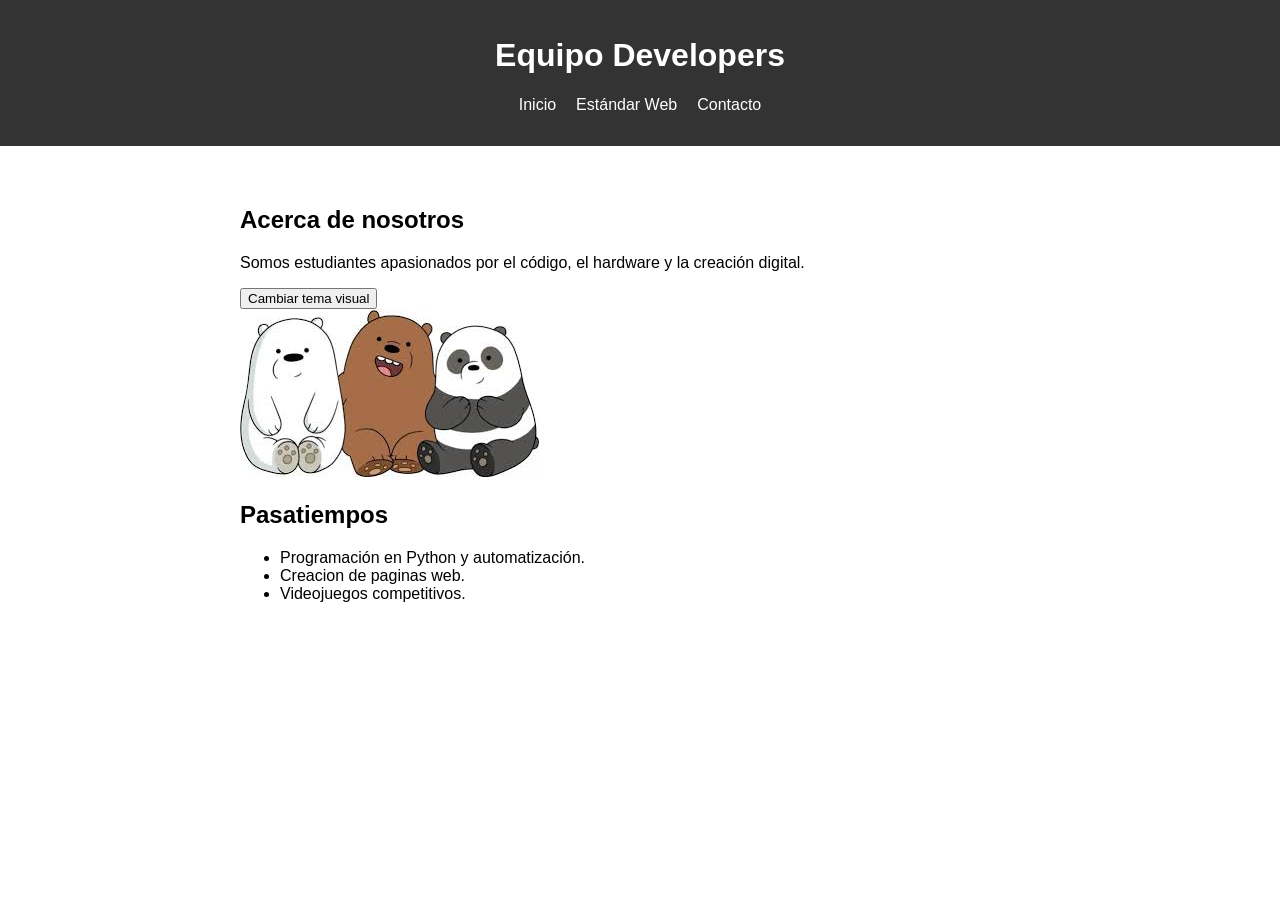
<file: developers/index.html>
<!DOCTYPE html>
<html lang="es">
<head>
    <meta charset="UTF-8">
    <title>Acerca del Grupo</title>
    <link rel="stylesheet" href="style.css">
</head>
<body>
    <header>
        <h1>Equipo Developers</h1>
        <nav>
            <ul>
                <li><a href="index.html">Inicio</a></li>
                <li><a href="webstandards.html">Estándar Web</a></li>
                <li><a href="contact.html">Contacto</a></li>
            </ul>
        </nav>
    </header>
    <main>
        <section id="presentacion">
            <h2>Acerca de nosotros</h2>
            <p>Somos estudiantes apasionados por el código, el hardware y la creación digital.</p>
            <button id="btnMagia">Cambiar tema visual</button>
        </section>

        <img src="img/equipo.jpg" alt="Foto del equipo">

        <section>
            <h2>Pasatiempos</h2>
            <ul>
                <li>Programación en Python y automatización.</li>
                <li>Creacion de paginas web.</li>
                <li>Videojuegos competitivos.</li>
            </ul>
        </section>
    </main>
    <script src="script.js"></script>
</body>
</html>
</file>
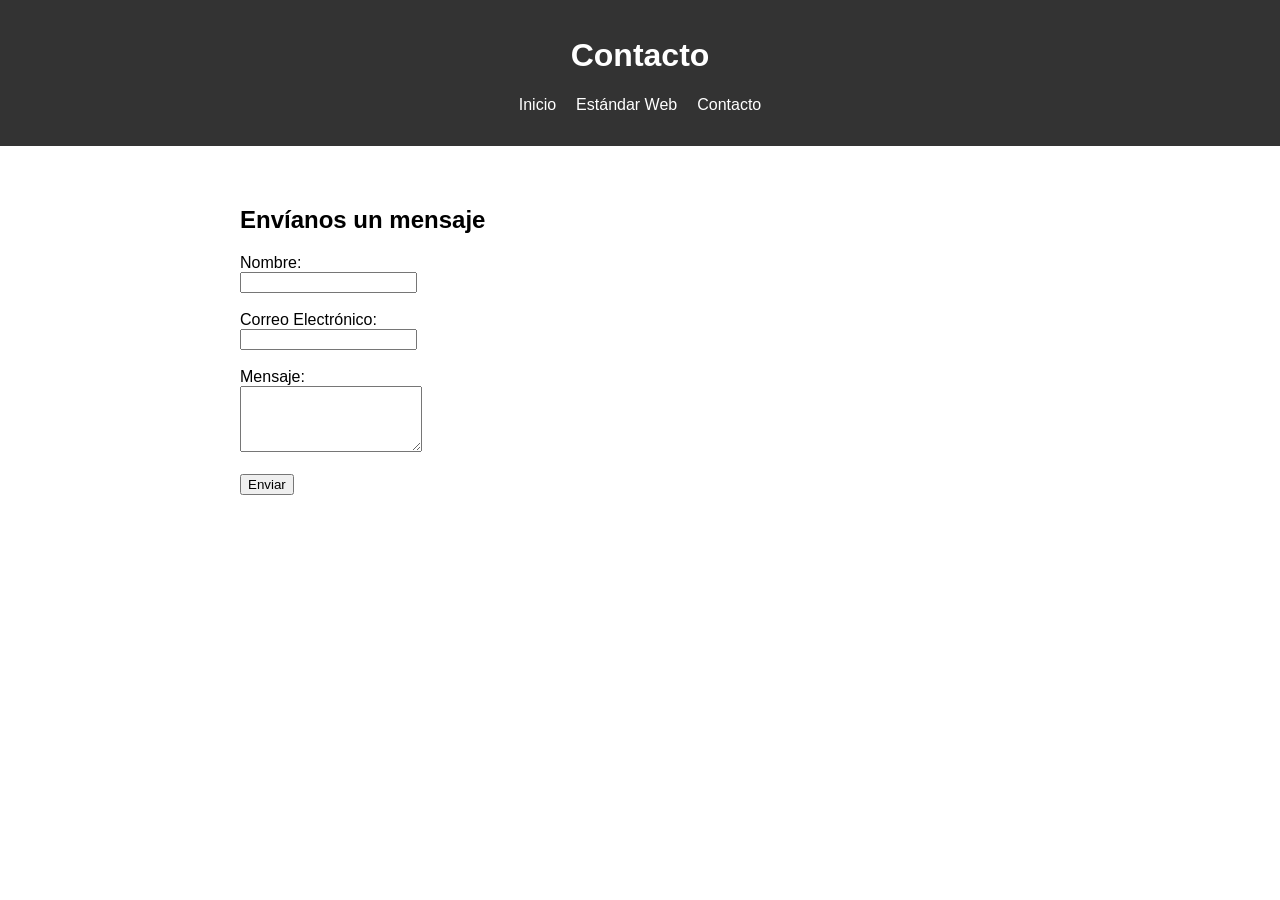
<file: developers/contact.html>
<!DOCTYPE html>
<html lang="es">
<head>
    <meta charset="UTF-8">
    <title>Contáctanos</title>
    <link rel="stylesheet" href="style.css">
</head>
<body>
    <header>
        <h1>Contacto</h1>
        <nav>
            <ul>
                <li><a href="index.html">Inicio</a></li>
                <li><a href="webstandards.html">Estándar Web</a></li>
                <li><a href="contact.html">Contacto</a></li>
            </ul>
        </nav>
    </header>
    <main>
        <section>
            <h2>Envíanos un mensaje</h2>
            <form action="#" method="post" id="contactForm">
                <label for="nombre">Nombre:</label><br>
                <input type="text" id="nombre" name="nombre" required><br><br>
                
                <label for="email">Correo Electrónico:</label><br>
                <input type="email" id="email" name="email" required><br><br>
                
                <label for="mensaje">Mensaje:</label><br>
                <textarea id="mensaje" name="mensaje" rows="4" required></textarea><br><br>
                
                <input type="submit" value="Enviar">
            </form>
        </section>
    </main>
</body>
</html>
</file>
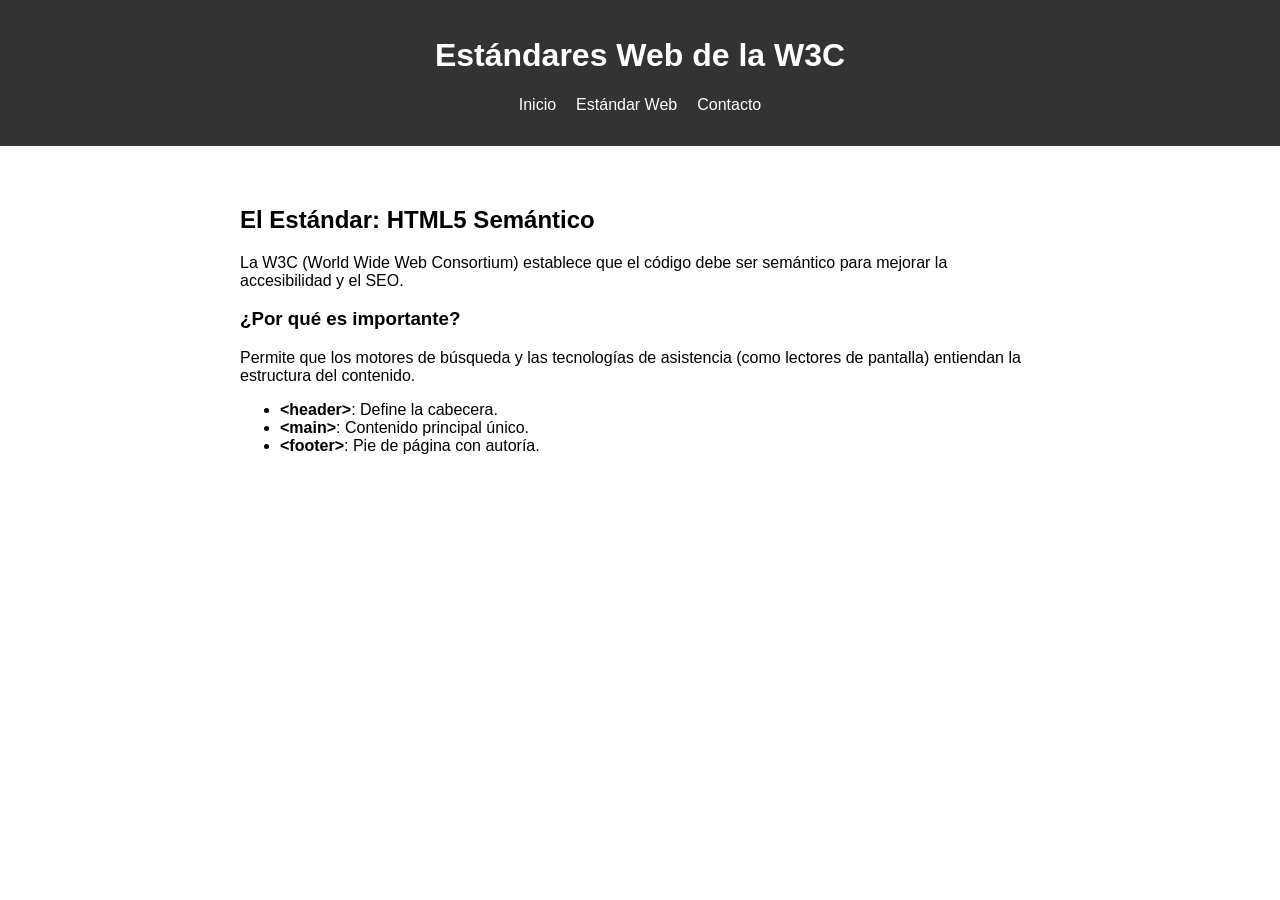
<file: developers/webstandards.html>
<!DOCTYPE html>
<html lang="es">
<head>
    <meta charset="UTF-8">
    <title>Estándar W3C - HTML5 Semántico</title>
    <link rel="stylesheet" href="style.css">
</head>
<body>
    <header>
        <h1>Estándares Web de la W3C</h1>
        <nav>
            <ul>
                <li><a href="index.html">Inicio</a></li>
                <li><a href="webstandards.html">Estándar Web</a></li>
                <li><a href="contact.html">Contacto</a></li>
            </ul>
        </nav>
    </header>
    <main>
        <article>
            <h2>El Estándar: HTML5 Semántico</h2>
            <p>La W3C (World Wide Web Consortium) establece que el código debe ser semántico para mejorar la accesibilidad y el SEO.</p>
            <section>
                <h3>¿Por qué es importante?</h3>
                <p>Permite que los motores de búsqueda y las tecnologías de asistencia (como lectores de pantalla) entiendan la estructura del contenido.</p>
                <ul>
                    <li><strong>&lt;header&gt;</strong>: Define la cabecera.</li>
                    <li><strong>&lt;main&gt;</strong>: Contenido principal único.</li>
                    <li><strong>&lt;footer&gt;</strong>: Pie de página con autoría.</li>
                </ul>
            </section>
        </article>
    </main>
</body>
</html>
</file>
<file: developers/style.css>
body {
    font-family: Arial, sans-serif;
    margin: 0;
    padding: 0;
    transition: background-color 0.3s, color 0.3s;
}
header {
    background-color: #333;
    color: white;
    padding: 1rem;
    text-align: center;
}
nav ul {
    list-style: none;
    padding: 0;
    display: flex;
    justify-content: center;
    gap: 20px;
}
nav a {
    color: white;
    text-decoration: none;
}
main {
    max-width: 800px;
    margin: 20px auto;
    padding: 20px;
}
footer {
    text-align: center;
    padding: 10px;
    background-color: #f1f1f1;
    position: fixed;
    bottom: 0;
    width: 100%;
}
.dark-mode {
    background-color: #222;
    color: #00ffcc;
}
</file>
